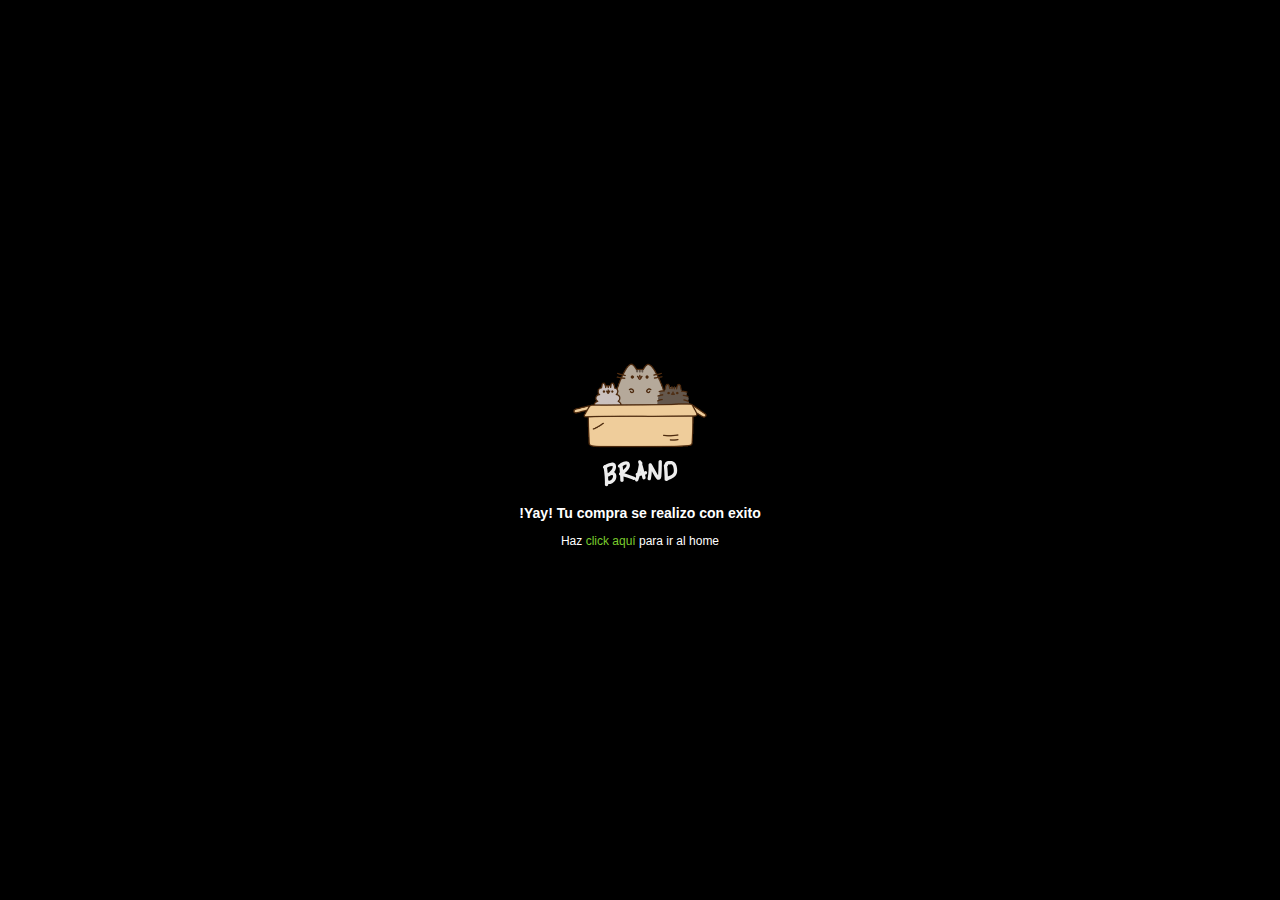
<file: exito.html>
<!DOCTYPE html>
<html lang="es">
<head>
   <meta charset="UTF-8">
   <meta name="viewport" content="width=device-width, initial-scale=1.0">
   <link rel="stylesheet" href="css/normalize.css">
   <link rel="stylesheet" href="css/estilo.css">
   <link rel="stylesheet" href="css/animation.css">
   <link rel="stylesheet" href="css/paypal.css">
   <title>Exito</title>
</head>
<body>
   <div class="content-center">
      <img src="img/box_brand.png" alt="">
      <h3>!Yay! Tu compra se realizo con exito</h3>
      <p>Haz <a href="index.html">click aquí</a> para ir al home</p>

   </div>
</body>
</html>
</file>
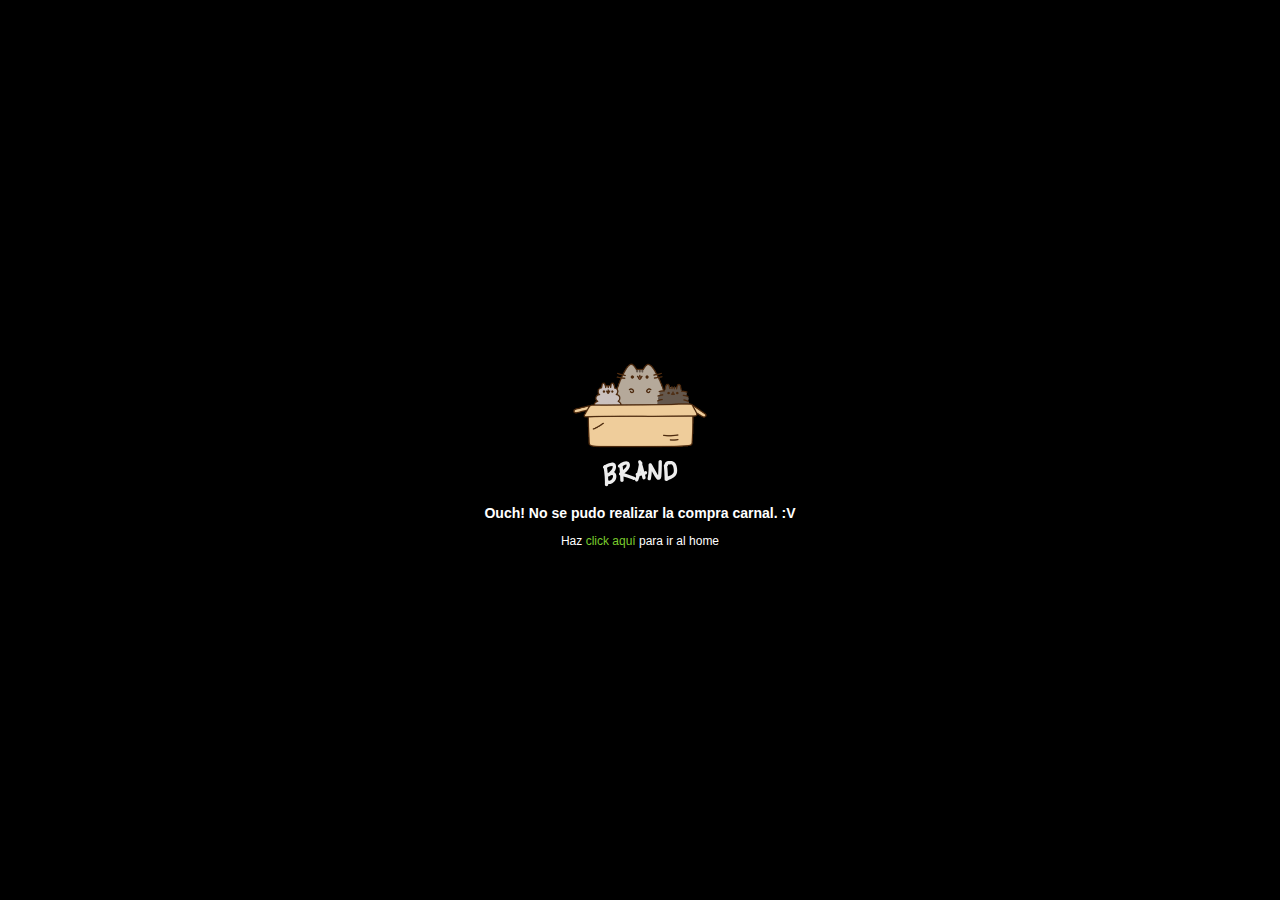
<file: fail.html>
<!DOCTYPE html>
<html lang="es">
<head>
   <meta charset="UTF-8">
   <meta name="viewport" content="width=device-width, initial-scale=1.0">
   <link rel="stylesheet" href="css/normalize.css">
   <link rel="stylesheet" href="css/estilo.css">
   <link rel="stylesheet" href="css/animation.css">
   <link rel="stylesheet" href="css/paypal.css">
   <title>Exito</title>
</head>
<body>
   <div class="content-center">
      <img src="img/box_brand.png" alt="">
      <h3>Ouch! No se pudo realizar la compra carnal. :V</h3>
      <p>Haz <a href="index.html">click aquí</a> para ir al home</p>

   </div>
</body>
</html>
</file>
<file: css/estilo.css>
/* variables */

:root {
   --green-light: #7acc2d;
   --white-color: white;
   --dark-color: gray;
   /* Tipografia */
   --normal: 12px;
   --subtitulos: 14px;
   /* Espaciado */
   --space: 10px;
   /* Box Shadown */
   --box: 0px 0 2px 1px #e6e5e9;
}

/* variables */

html, body {
   padding: 0px;
   margin: 0px;
   font-size: var(--normal);
   font-family: Helvetica;
}

nav {
   display: flex;
   color: var(--white-color);
   background-color: var(--green-light);
   padding: var(--space);
   justify-content: space-between;
}

.brand_image {
   /* padding: 1% 0; */
   /* display: flex; */
   padding: 10px;
}

nav ul {
   display: flex;

}

nav li {
   padding-left: 20px;
   list-style: none;
}

nav li a {
   text-decoration: none;
   color: gray;
   font-size: var(--subtitulos);
   font-weight: 900;
}

nav li a:hover {
   color: var(--white-color);
}

.main_section {
   padding: 10%;
   text-align: center;
}

.nav_options {
   align-items: center;
}

.products {
   background-image: url("../img/curve.webp");
   height: 50px;
   background-size: cover;
   background-position: center top;
   padding: 15% 20%;
   display: flex;
}

.product {
   padding: 10px;
   margin-top: -240px;
}

.product .content {
   background-color: var(--white-color);
   padding: var(--space);
   box-shadow: var(--box);
}

.img_content {
   text-align: center;
}

.main_button {
   background-color: var(--green-light);
   width: 100%;
   padding: var(--space);
   font-size: 12px;
   color: var(--white-color);
   border: 0;
   cursor: pointer;
   border-radius: 2px;
}

.main_button:hover {
   background-color: var(--green-light);
}

.feature {
   display: flex;
   justify-content: space-between;
   padding: 5% 15%;
}

.feature_content {
   width: 200px;
}

.img_feture {
   text-align: center;
   width: 200px;
   height: 150px;
   /* margin-bottom: 100px; */
}

.feature-desc {
   width: 200px;
   text-align: center;
}

.footer_content {
   display: flex;
   justify-content: space-between;
   align-items: center;
   background-color: #313337;
   color: var(--white-color);
   padding: 0 20px;
}

.mentions {
   display: flex;
   padding: 0 15%;
   justify-content: space-between;
}

.mentions-sec {
   margin: 60px 0;
}

.mention-title {
   text-align: center;
}

.mention {
   width: 240px;
   margin: 0 5px;
   /* border: 1px solid red; */
   box-shadow: var(--box);
}

.modulo-pago {
   background-color: var(--white-color);
   box-shadow: var(--box);
   padding: 10px;
   
}

.modulo-pago input {
   margin: var(--space) 0;
   width: 100%;
   height: 35px;
   border-radius: 2px;
   border: 1px solid gray;
}

.modulo-pago-img {
   max-width: 150px;
   text-align: center;
   margin: auto;
}

.pago {
   padding: 0 20%;
   margin: 170px 0;
}

.modulo-pago .main_button {
   margin-top: 10px;

}

.contact a {
   color: var(--green-light);
}
</file>
<file: css/animation.css>
/* Animacion de la primer titulo parrafo, animacion con opacidad */

.inFade {
   animation-duration: 4s;
   -webkit-animation-duration: 4s;
   animation-fill-mode: both;
   animation-name: inFade;
}

@keyframes inFade {
   from {
      opacity: 0;
   }
   to {
      opacity: 1;
   }
}

/* Animacion sale de arriba para el header */

.fadeInDown {
   animation-duration: 1s;
   animation-fill-mode: both;
   animation-name: fadeInDown;
}

@keyframes fadeInDown {
   from {
      opacity: 0;
      transform: translate3d(0, -100%, 0);
   }
   to {
      opacity: 1;
      transform: translate3d(0, 0, 0);
      
   }
}
.fadeInUp {
   animation-duration: 1s;
   animation-fill-mode: both;
   animation-name: fadeInUp;
}

/* Animacion sale de abajo para los productos */

@keyframes fadeInUp {
   from {
      opacity: 0;
      transform: translate3d(0, 100%, 0);
   }
   to {
      opacity: 1;
      transform: translate3d(0, 0, 0);
      
   }
}
</file>
<file: css/paypal.css>
body {
   background-color: black;
   color: white;
   text-align: center;
   display: flex;
   justify-content: center;
   align-items: center;
   /* ------------------------Toma el tamaño del la pantalla actual */
   height: 100vh;

}

.content-center a {
   color: var(--green-light);
   text-decoration: none;
}
</file>
